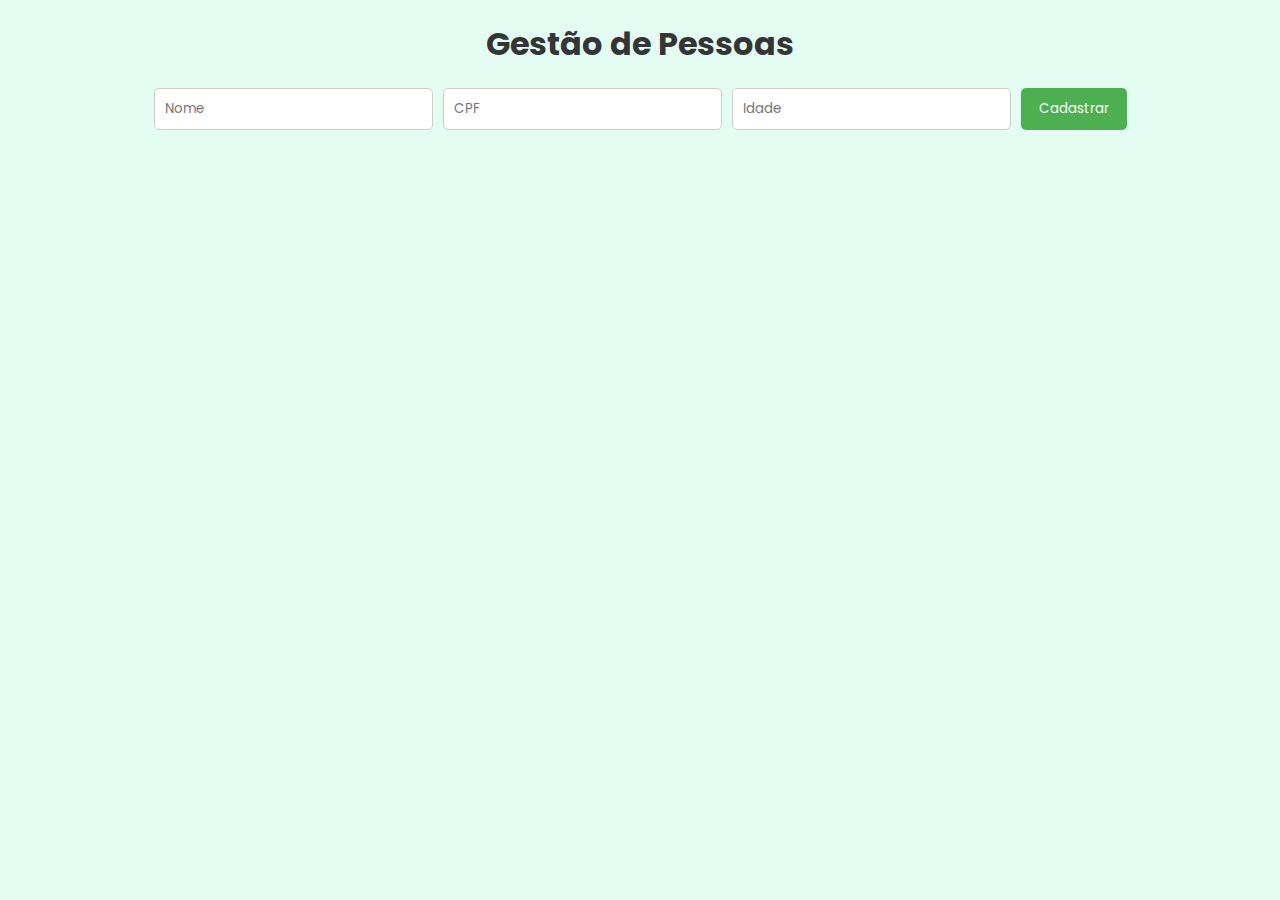
<file: index.html>
<!DOCTYPE html>
<html lang="pt-br">
  <head>
    <meta charset="UTF-8" />
    <meta name="viewport" content="width=device-width, initial-scale=1" />
    <title>Gestão de Pessoas</title>
    <link rel="stylesheet" href="style.css" />
  </head>
  <body>
    <h1>Gestão de Pessoas</h1>

    <form id="form">
      <input type="hidden" id="id" name="id" />

      <input type="text" id="nome" name="name" placeholder="Nome" required />
      <input type="text" id="cpf" name="cpf" placeholder="CPF" required />
      <input type="number" id="idade" name="age" placeholder="Idade" required />

      <button type="submit" id="buttonSave">Cadastrar</button>
    </form>

    <div id="result"></div>

    <script src="script.js"></script>
  </body>
</html>
</file>
<file: style.css>
@import url("https://fonts.googleapis.com/css2?family=Poppins:wght@400;500&display=swap");

* {
  margin: 0;
  box-sizing: border-box;
  font-family: "Poppins", sans-serif;
  color: #343536;
}

body {
  display: flex;
  flex-direction: column;
  align-items: center;
  padding: 20px;
  background: #e3fdf2;
}

h1 {
  margin-bottom: 20px;
}

form {
  display: flex;
  gap: 10px;
  margin-bottom: 20px;
}

input {
  padding: 10px;
  border: 1px solid #ccc;
  border-radius: 5px;
}

button {
  padding: 10px 18px;
  border: none;
  border-radius: 5px;
  background: #4caf50;
  color: #fff;
  cursor: pointer;
}

#result {
  width: 100%;
  max-width: 600px;
}

.item {
  background: #fff;
  border: 1px solid #ccc;
  padding: 15px;
  border-radius: 6px;
  margin-bottom: 15px;
}

.item button {
  margin-right: 10px;
}

.edit-button {
  background: #5eb1f1;
  color: #343536;
  margin-top: 10px;
}

.delete-button {
  border: 1px solid #fb6767;
  background: none;
  color: #fb6767;
  margin-top: 10px;
}

@media (max-width: 600px) {
  form {
    flex-direction: column;
    width: 100%;
  }

  input,
  button {
    width: 100%;
  }

  #result {
    max-width: 100%;
  }
}
</file>
